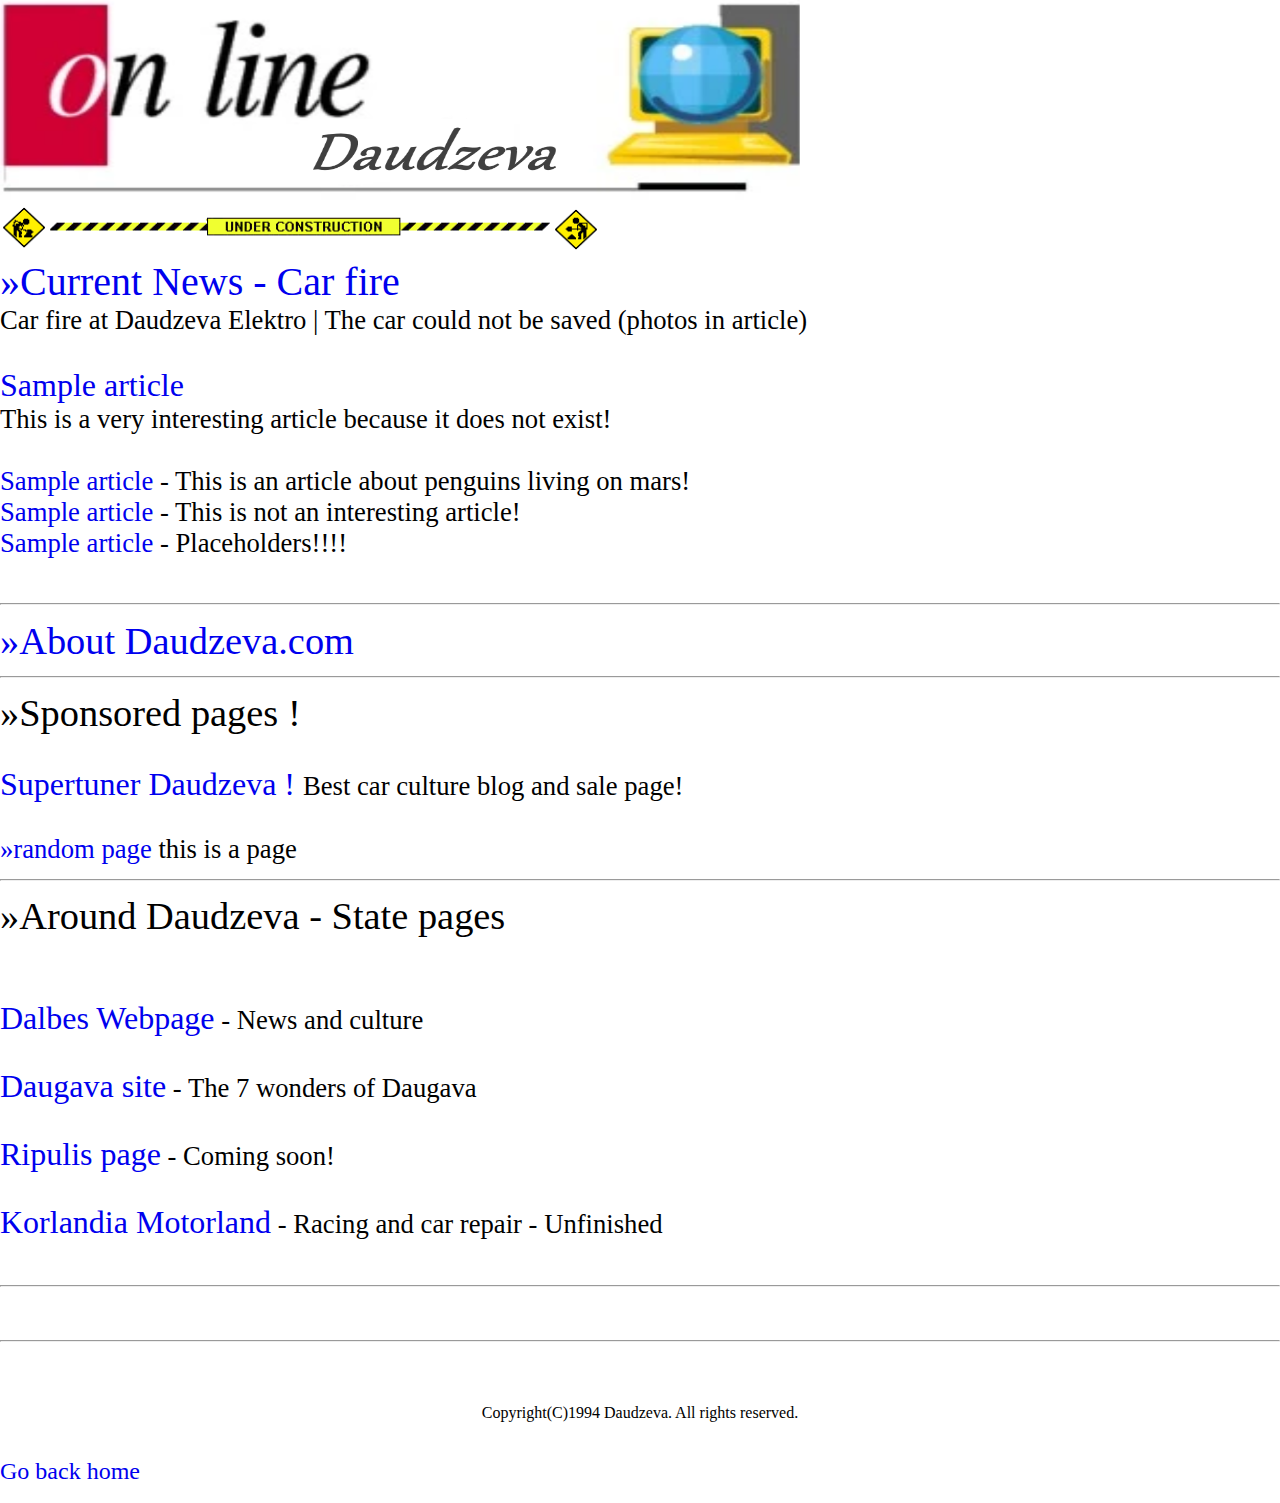
<file: index.html>
<!DOCTYPE html>
<html lang="en">

<head>
    <meta charset="UTF-8">
    <meta http-equiv="X-UA-Compatible" content="IE=edge">
    <meta name="viewport" content="width=device-width, initial-scale=1.0">
    <link href="style.css" rel="stylesheet" type="text/css" />
    <title>Welcome to Daudzeva.com</title>
</head>

<body>
 <img src="mainlogo.png" alt="logo" width="800" height="200">
<br/>
<img src="construc.gif" alt="logo" width="600" height="50"> <br/>
<span>
<a style="text-decoration:none" href="daudzevanewsfire.html">»Current News - Car fire</a> <br/> 
</span>
<hypers>
Car fire at Daudzeva Elektro | The car could not be saved (photos in article)<br/>
<br/>
<big><a style="text-decoration:none" href="Newsarticles.html">Sample article </a></big><br/>
<a> This is a very interesting article because it does not exist!</a><br/><br/>
<a style="text-decoration:none" href="Newsarticles.html">Sample article </a>
<a> - This is an article about penguins living on mars! <br/>
<a style="text-decoration:none" href="Newsarticles.html">Sample article </a>
<a> - This is not an interesting article! <br/>
<a style="text-decoration:none" href="Newsarticles.html">Sample article </a>
<a> - Placeholders!!!! <br/><br/>

<hr>



<big><big><a style="text-decoration:none" href="Newsarticles.html">»About Daudzeva.com </a></big></big>
<br/>

<hr>
<big><big>»Sponsored pages !</big></big> <br/><br/>
<big><a style="text-decoration:none" href="supatuna.html">Supertuner Daudzeva ! </a></big>
<a> Best car culture blog and sale page! </a> <br/><br/>
<a style="text-decoration:none" href="random.html">»random page </a>
<a> this is a page </a> <br/>
<hr>
<big><big>»Around Daudzeva - State pages</big></big> <br/><br/>
<br/>
<big><a style="text-decoration:none" href="dalbes.html">Dalbes Webpage</a></big>
<a> - News and culture </a> <br/><br/>
<big><a style="text-decoration:none" href="daugavasite.html">Daugava site</a></big>
<a> - The 7 wonders of Daugava </a> <br/><br/>
<big><a style="text-decoration:none" href="idfk.html">Ripulis page</a></big>
<a> - Coming soon! </a> <br/><br/>
<big><a style="text-decoration:none" href="idfk.html">Korlandia Motorland</a></big>
<a> - Racing and car repair - Unfinished</a> <br/><br/>

<hr>

</hypers> 

<br/>

<hr>
<br/>

<br/>

<br/>
<center> Copyright(C)1994 Daudzeva. All rights reserved.</center>
<br/><br/>
<hypers2>
<a style="text-decoration:none" href="index page.html">Go back home</a> <br/>
</hypers2>
<br/>

</body>
</file>
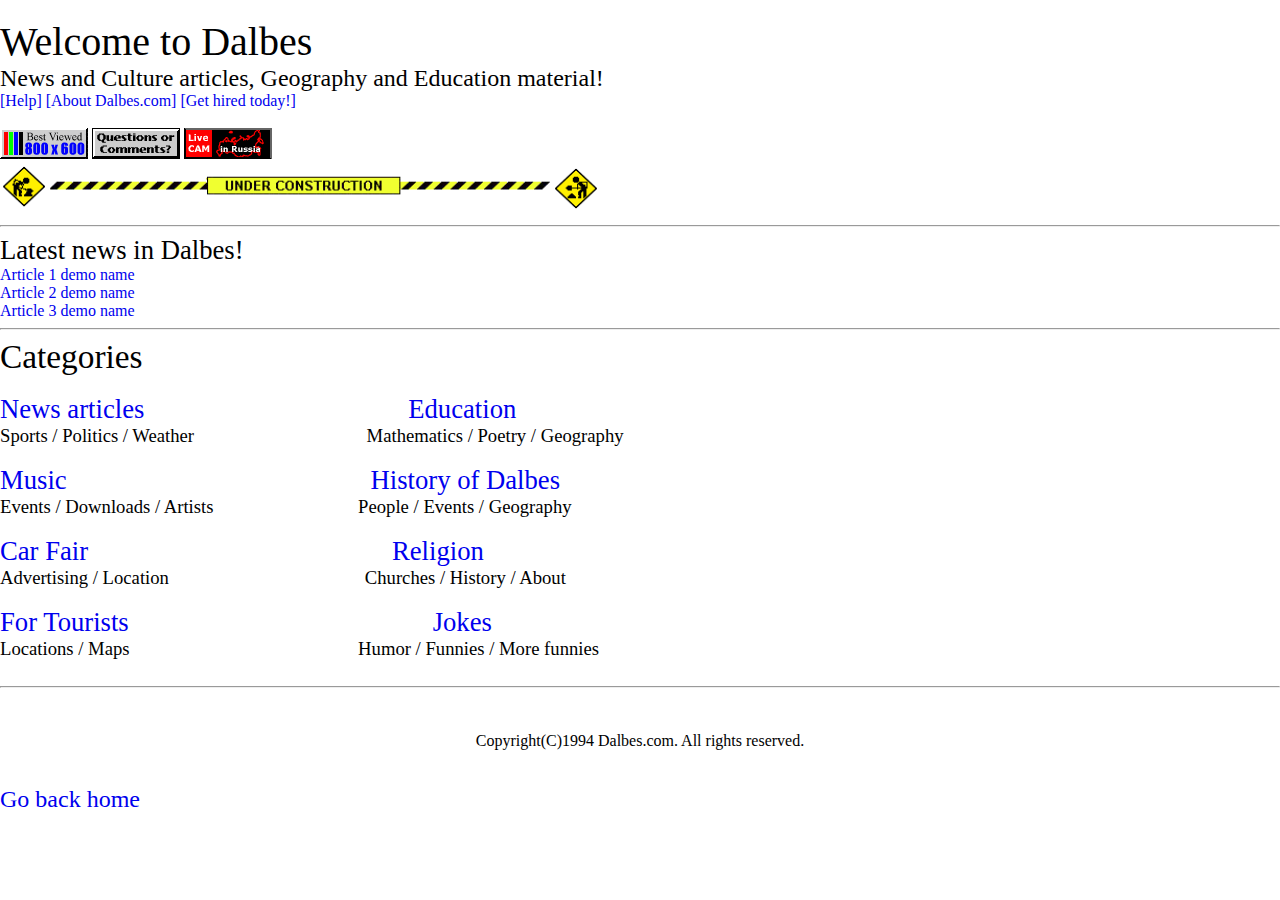
<file: dalbes.html>
<!DOCTYPE html>
<html lang="en">

<head>
    <meta charset="UTF-8">
    <meta http-equiv="X-UA-Compatible" content="IE=edge">
    <meta name="viewport" content="width=device-width, initial-scale=1.0">
    <link href="style.css" rel="stylesheet" type="text/css" />
    <title>Welcome to Dalbes City Website !</title>
</head>


  <br/>
<span>Welcome to Dalbes </span><br/>
<hypers2>News and Culture articles, Geography and Education material!</hypers2> <br/>
<a style="text-decoration:none" href="Newsarticles.html">[Help]</a>
<a style="text-decoration:none" href="Newsarticles.html">[About Dalbes.com]</a>
<a style="text-decoration:none" href="Newsarticles.html">[Get hired today!]</a> <br/> <br/>
<img src="800x600.gif" alt="res" width="88" height="31">

<img src="email-icon.gif" alt="email" width="88" height="31">
<img src="livecam.gif" alt="russia" width="88" height="31"> <br/>

<img src="construc.gif" alt="logo" width="600" height="50"> <br/>
<hr>

<hypers>Latest news in Dalbes!</hypers><br/>
<a style="text-decoration:none" href="Newsarticles.html">Article 1 demo name</a> <br/>
<a style="text-decoration:none" href="Newsarticles.html">Article 2 demo name</a> <br/>
<a style="text-decoration:none" href="Newsarticles.html">Article 3 demo name</a> <br/>
<hr>

<bigtext2>Categories</bigtext2><br/>
<br/>
<hypers><a style="text-decoration:none" href="Newsarticles.html">News articles</a>&nbsp;&nbsp;&nbsp;&nbsp;&nbsp;&nbsp;&nbsp;&nbsp;&nbsp;&nbsp;&nbsp;&nbsp;&nbsp;&nbsp;&nbsp;&nbsp;&nbsp;&nbsp;&nbsp;&nbsp;&nbsp;&nbsp;&nbsp;&nbsp;&nbsp;&nbsp;&nbsp;&nbsp;&nbsp;&nbsp;&nbsp;&nbsp;&nbsp;&nbsp;&nbsp;&nbsp;&nbsp;&nbsp;&nbsp;</hypers>
<hypers><a style="text-decoration:none" href="Newsarticles.html">     Education</a></hypers><br/>
<smol>Sports / Politics / Weather
&nbsp;&nbsp;&nbsp;&nbsp;&nbsp;&nbsp;&nbsp;&nbsp;&nbsp;&nbsp;&nbsp;&nbsp;&nbsp;&nbsp;&nbsp;&nbsp;&nbsp;&nbsp;&nbsp;&nbsp;&nbsp;&nbsp;&nbsp;&nbsp;&nbsp;&nbsp;&nbsp;&nbsp;&nbsp;&nbsp;&nbsp;&nbsp;&nbsp;&nbsp;&nbsp;
Mathematics / Poetry / Geography
</smol>
<br/>
<br/>
<hypers><a style="text-decoration:none" href="Newsarticles.html">Music</a>

&nbsp;&nbsp;&nbsp;&nbsp;&nbsp;&nbsp;&nbsp;&nbsp;&nbsp;&nbsp;&nbsp;&nbsp;&nbsp;&nbsp;&nbsp;&nbsp;&nbsp;&nbsp;&nbsp;&nbsp;&nbsp;&nbsp;&nbsp;&nbsp;&nbsp;&nbsp;&nbsp;&nbsp;&nbsp;&nbsp;&nbsp;&nbsp;&nbsp;&nbsp;&nbsp;&nbsp;&nbsp;&nbsp;&nbsp;&nbsp;&nbsp;&nbsp;&nbsp;&nbsp;</hypers>

<hypers><a style="text-decoration:none" href="Newsarticles.html">     History of Dalbes</a></hypers><br/>
<smol>Events / Downloads / Artists
&nbsp;&nbsp;&nbsp;&nbsp;&nbsp;&nbsp;&nbsp;&nbsp;&nbsp;&nbsp;&nbsp;&nbsp;&nbsp;&nbsp;&nbsp;&nbsp;&nbsp;&nbsp;&nbsp;&nbsp;&nbsp;&nbsp;&nbsp;&nbsp;&nbsp;&nbsp;&nbsp;&nbsp;&nbsp;
People / Events / Geography
</smol>

<br/>
<br/>
<hypers><a style="text-decoration:none" href="Newsarticles.html">Car Fair</a>

&nbsp;&nbsp;&nbsp;&nbsp;&nbsp;&nbsp;&nbsp;&nbsp;&nbsp;&nbsp;&nbsp;&nbsp;&nbsp;&nbsp;&nbsp;&nbsp;&nbsp;&nbsp;&nbsp;&nbsp;&nbsp;&nbsp;&nbsp;&nbsp;&nbsp;&nbsp;&nbsp;&nbsp;&nbsp;&nbsp;&nbsp;&nbsp;&nbsp;&nbsp;&nbsp;&nbsp;&nbsp;&nbsp;&nbsp;&nbsp;&nbsp;&nbsp;&nbsp;&nbsp;</hypers>

<hypers><a style="text-decoration:none" href="Newsarticles.html">     Religion</a></hypers><br/>
<smol>Advertising / Location
&nbsp;&nbsp;&nbsp;&nbsp;&nbsp;&nbsp;&nbsp;&nbsp;&nbsp;&nbsp;&nbsp;&nbsp;&nbsp;&nbsp;&nbsp;&nbsp;&nbsp;&nbsp;&nbsp;&nbsp;&nbsp;&nbsp;&nbsp;&nbsp;&nbsp;&nbsp;&nbsp;&nbsp;&nbsp;&nbsp;&nbsp;&nbsp;&nbsp;&nbsp;&nbsp;&nbsp;&nbsp;&nbsp;&nbsp;&nbsp;
Churches / History / About
</smol>

<br/>
<br/>
<hypers><a style="text-decoration:none" href="Newsarticles.html">For Tourists</a>

&nbsp;&nbsp;&nbsp;&nbsp;&nbsp;&nbsp;&nbsp;&nbsp;&nbsp;&nbsp;&nbsp;&nbsp;&nbsp;&nbsp;&nbsp;&nbsp;&nbsp;&nbsp;&nbsp;&nbsp;&nbsp;&nbsp;&nbsp;&nbsp;&nbsp;&nbsp;&nbsp;&nbsp;&nbsp;&nbsp;&nbsp;&nbsp;&nbsp;&nbsp;&nbsp;&nbsp;&nbsp;&nbsp;&nbsp;&nbsp;&nbsp;&nbsp;&nbsp;&nbsp;</hypers>

<hypers><a style="text-decoration:none" href="Newsarticles.html">     Jokes</a></hypers><br/>
<smol>Locations / Maps
&nbsp;&nbsp;&nbsp;&nbsp;&nbsp;&nbsp;&nbsp;&nbsp;&nbsp;&nbsp;&nbsp;&nbsp;&nbsp;&nbsp;&nbsp;&nbsp;&nbsp;&nbsp;&nbsp;&nbsp;&nbsp;&nbsp;&nbsp;&nbsp;&nbsp;&nbsp;&nbsp;&nbsp;&nbsp;&nbsp;&nbsp;&nbsp;&nbsp;&nbsp;&nbsp;&nbsp;&nbsp;&nbsp;&nbsp;&nbsp;&nbsp;&nbsp;&nbsp;&nbsp;&nbsp;&nbsp;&nbsp;
Humor / Funnies / More funnies
</smol>
<br/><br/>
<hr>
<br/><br/>
<center> Copyright(C)1994 Dalbes.com. All rights reserved.</center>
<br/><br/>

<hypers2>
<a style="text-decoration:none" href="index.html">Go back home</a> <br/>
</hypers2>
<br/>
</file>
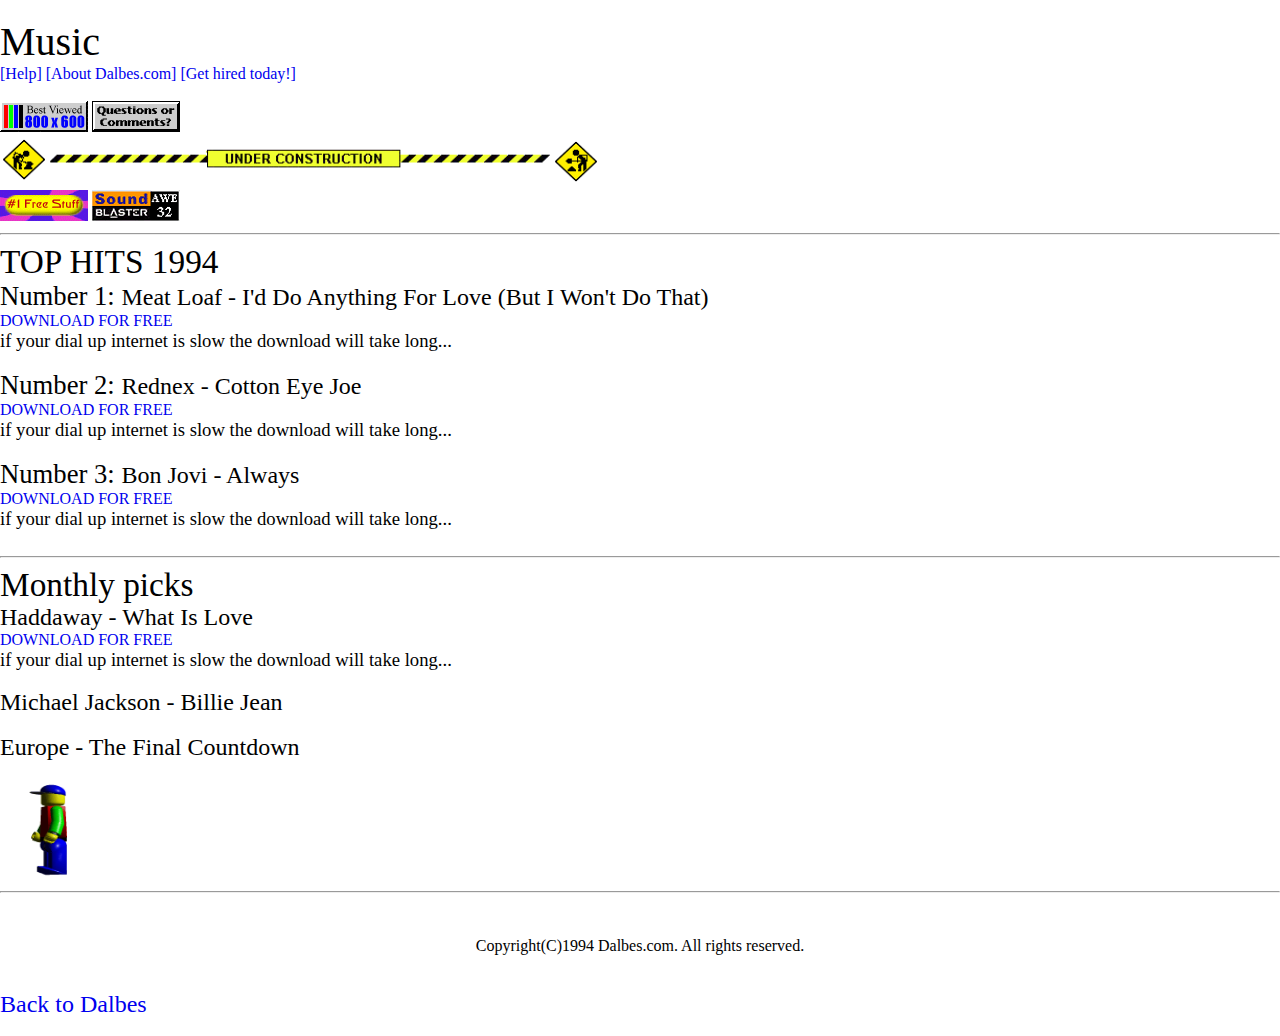
<file: dalbesmusic.html>
<!DOCTYPE html>
<html lang="en">

<head>
    <meta charset="UTF-8">
    <meta http-equiv="X-UA-Compatible" content="IE=edge">
    <meta name="viewport" content="width=device-width, initial-scale=1.0">
    <link href="style.css" rel="stylesheet" type="text/css" />
    <title>Welcome to Dalbes City Website !</title>
</head>


  <br/>
<span>Music </span><br/>

<a style="text-decoration:none" href="Newsarticles.html">[Help]</a>
<a style="text-decoration:none" href="Newsarticles.html">[About Dalbes.com]</a>
<a style="text-decoration:none" href="Newsarticles.html">[Get hired today!]</a> <br/> <br/>
<img src="800x600.gif" alt="res" width="88" height="31">

<img src="email-icon.gif" alt="email" width="88" height="31"> <br/>


<img src="construc.gif" alt="logo" width="600" height="50"> <br/>
<img src="clip8.gif" alt="russia" width="88" height="31">
<img src="sdblast.gif" alt="russia" width="88" height="31"> <br/>
<hr>
<bigtext2>TOP HITS 1994</bigtext2> <br/>

<hypers>Number 1: </hypers> <hypers2>Meat Loaf - I'd Do Anything For Love (But I Won't Do That)</hypers2> <br/>
<a style="text-decoration:none" href="https://archive.org/details/Meat_Loaf_Id_Do_Anything_For_Love_But_I_Wont_Do_That">DOWNLOAD FOR FREE</a> <br/>
<smol>if your dial up internet is slow the download will take long...</smol><br/><br/>

<hypers>Number 2: </hypers> <hypers2>Rednex - Cotton Eye Joe</hypers2> <br/>
<a style="text-decoration:none" href="https://archive.org/details/CottonEyeJoe">DOWNLOAD FOR FREE</a> <br/>
<smol>if your dial up internet is slow the download will take long...</smol><br/><br/>

<hypers>Number 3: </hypers> <hypers2>Bon Jovi - Always</hypers2> <br/>
<a style="text-decoration:none" href="https://archive.org/details/Bon_Jovi_Always_1994">DOWNLOAD FOR FREE</a> <br/>
<smol>if your dial up internet is slow the download will take long...</smol><br/><br/>
<hr>

<bigtext2>Monthly picks</bigtext2> <br/>
<hypers2>Haddaway - What Is Love</hypers2> <br/>
<a style="text-decoration:none" href="https://archive.org/details/HadaCyga">DOWNLOAD FOR FREE</a> <br/>
<smol>if your dial up internet is slow the download will take long...</smol><br/><br/>
<hypers2>Michael Jackson - Billie Jean</hypers2> <br/><br/>
<hypers2>Europe - The Final Countdown</hypers2> <br/><br/>
<img src="legodude.gif" alt="russia" width="100" height="100"> <br/>
<hr>
<br/><br/>
<center> Copyright(C)1994 Dalbes.com. All rights reserved.</center>
<br/><br/>

<hypers2>
<a style="text-decoration:none" href="dalbes.html">Back to Dalbes</a> <br/>
</hypers2>
<br/>
</file>
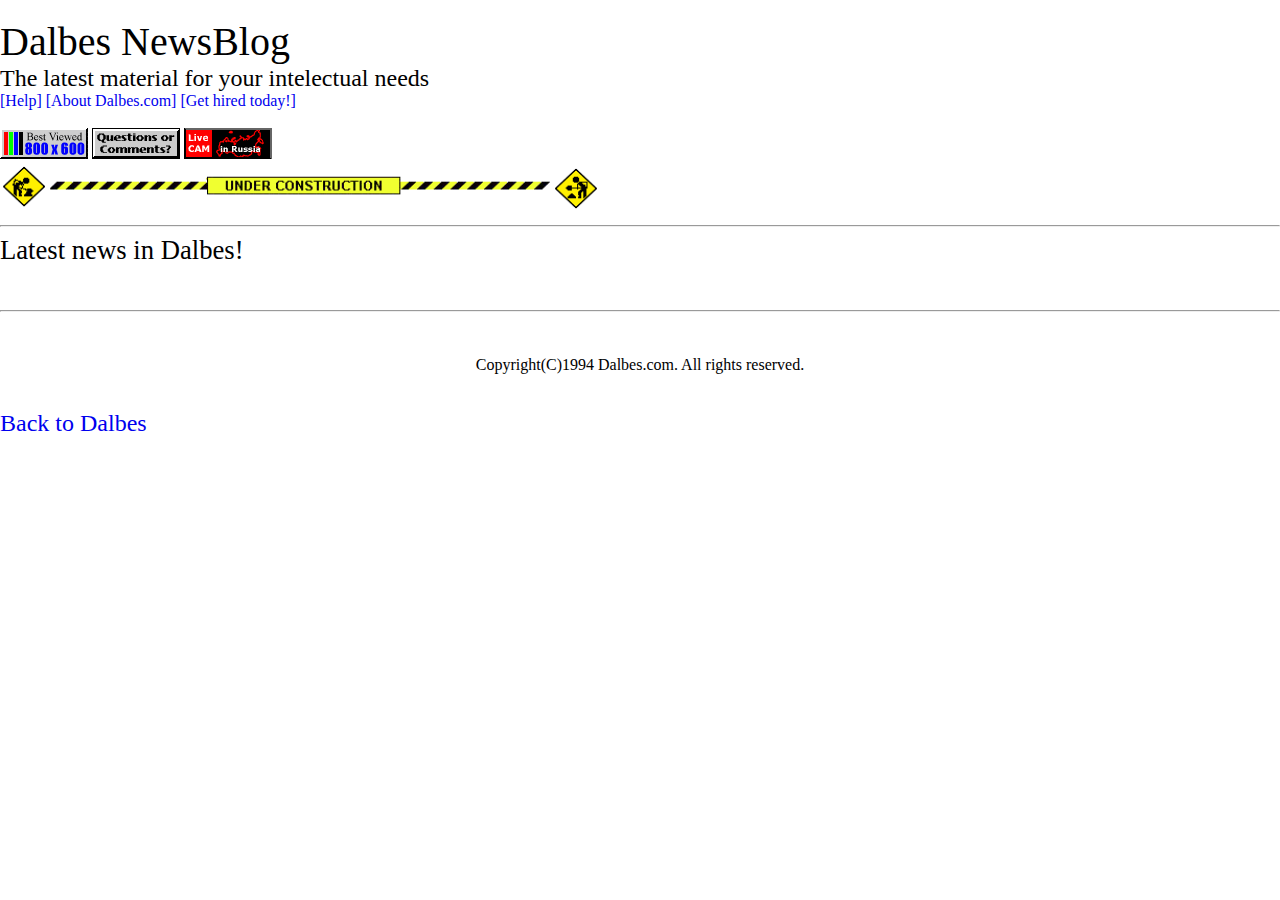
<file: dalbesnewsblog.html>
<!DOCTYPE html>
<html lang="en">

<head>
    <meta charset="UTF-8">
    <meta http-equiv="X-UA-Compatible" content="IE=edge">
    <meta name="viewport" content="width=device-width, initial-scale=1.0">
    <link href="style.css" rel="stylesheet" type="text/css" />
    <title>Dalbes newsblog !</title>
</head>


  <br/>
<span>Dalbes NewsBlog </span><br/>
<hypers2>The latest material for your intelectual needs</hypers2> <br/>
<a style="text-decoration:none" href="Newsarticles.html">[Help]</a>
<a style="text-decoration:none" href="Newsarticles.html">[About Dalbes.com]</a>
<a style="text-decoration:none" href="Newsarticles.html">[Get hired today!]</a> <br/> <br/>
<img src="800x600.gif" alt="res" width="88" height="31">

<img src="email-icon.gif" alt="email" width="88" height="31">
<img src="livecam.gif" alt="russia" width="88" height="31"> <br/>

<img src="construc.gif" alt="logo" width="600" height="50"> <br/>
<hr>

<hypers>Latest news in Dalbes!</hypers><br/>
<br/><br/>

<hr>
<br/><br/>
<center> Copyright(C)1994 Dalbes.com. All rights reserved.</center>
<br/><br/>

<hypers2>
<a style="text-decoration:none" href="dalbes.html">Back to Dalbes</a> <br/>
</hypers2>
<br/>
</file>
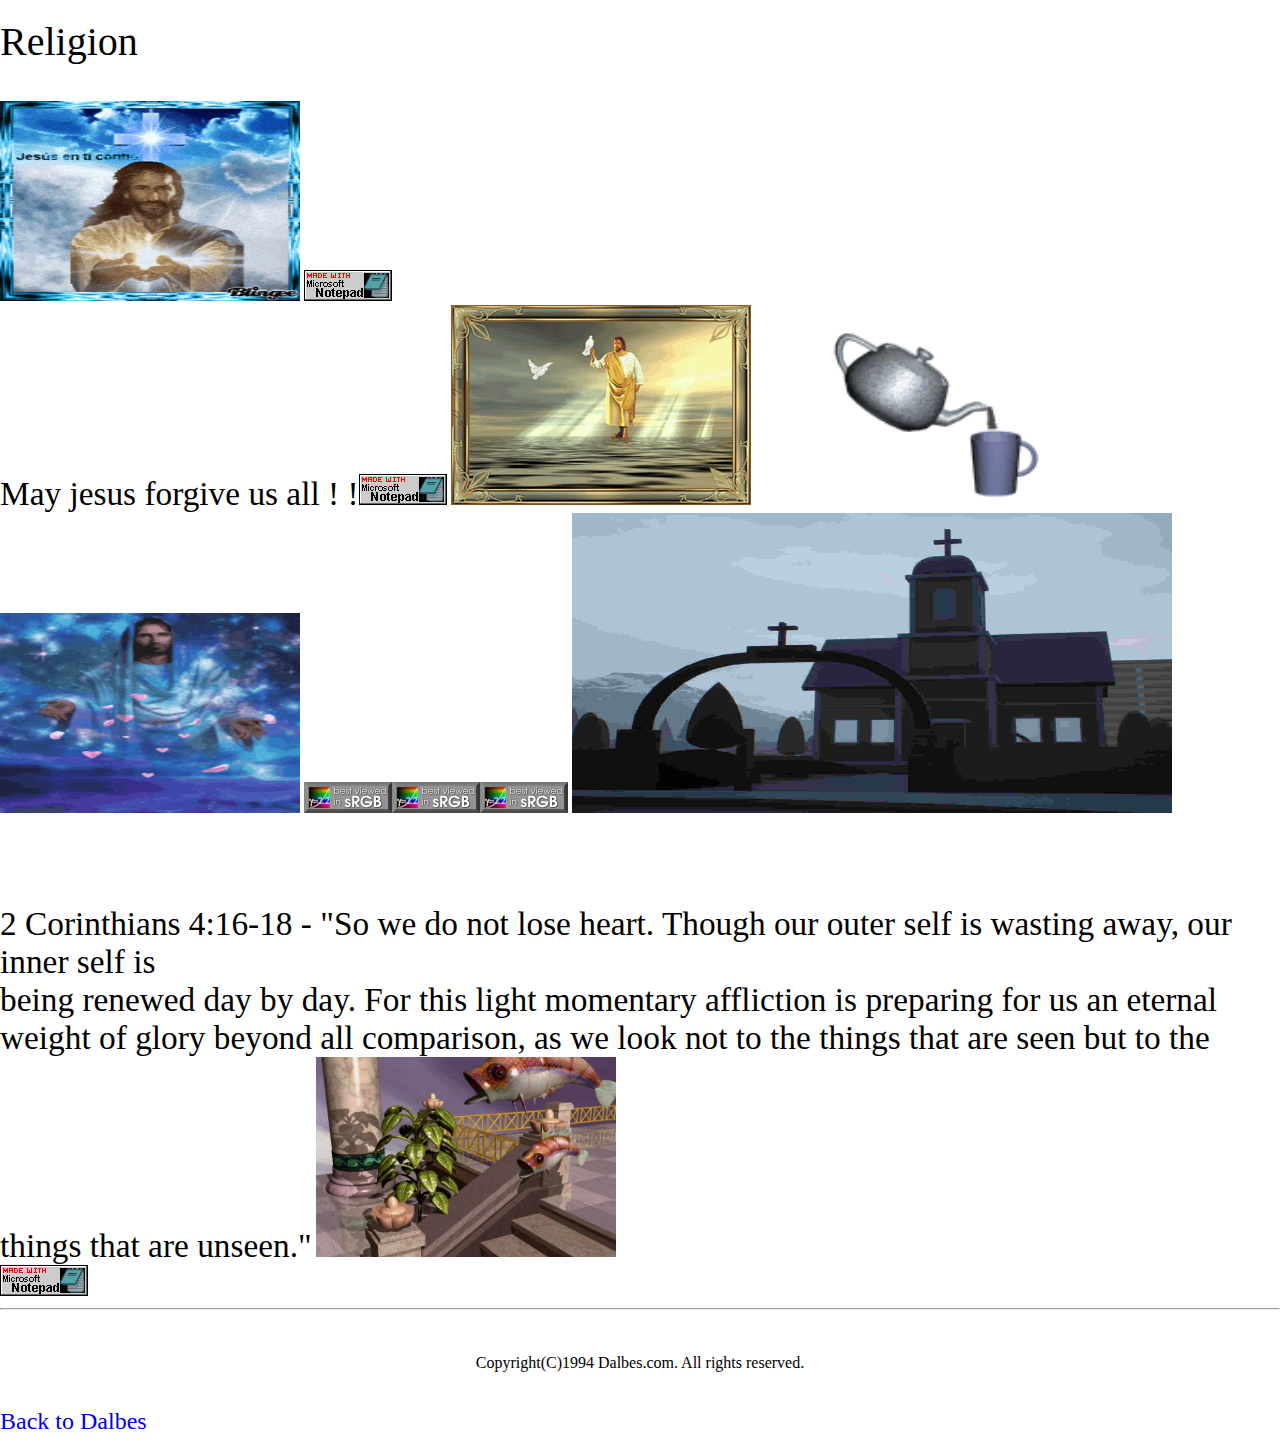
<file: dalbesreligion.html>
<!DOCTYPE html>
<html lang="en">

<head>
    <meta charset="UTF-8">
    <meta http-equiv="X-UA-Compatible" content="IE=edge">
    <meta name="viewport" content="width=device-width, initial-scale=1.0">
    <link href="style.css" rel="stylesheet" type="text/css" />
    <title>Welcome to Dalbes City Website !</title>
</head>


  <br/>
<span>Religion</span><br/><br/><br/>


<img src="jesus.gif" alt="jesus" width="300" height="200"> <img src="notepad2.gif" alt="email" width="88" height="31"><br/>

<bigtext2>May jesus forgive us all ! !</bigtext2><img src="notepad2.gif" alt="email" width="88" height="31">
<img src="jesu.gif" alt="jesu" width="300" height="200"> <img src="teatime.gif" alt="jesu" width="300" height="200"><br/>
<img src="jesus2.gif" alt="jesu" width="300" height="200"> 

<img src="srgb-now.png" alt="email" width="88" height="31"><img src="srgb-now.png" alt="email" width="88" height="31"><img src="srgb-now.png" alt="email" width="88" height="31">


<img src="do-quality.jpg" alt="jesu" width="600" height="300"> <br/>
<bigtext2><p style="font-size: 16px; color: white;">DAUDZEVA CHURCH LOOKS AMAZING ! ! ! ! ! </p></bigtext2> <br/>
<bigtext2>2 Corinthians 4:16-18 - "So we do not lose heart. Though our outer self is wasting away, our inner self is <br/>being renewed day by day. For this light momentary affliction is preparing for us an eternal weight of glory beyond all comparison, as we look not to the things that are seen but to the things that are unseen."</bigtext2>
<img src="fish.png" alt="jesu" width="300" height="200"> <br/><img src="notepad2.gif" alt="email" width="88" height="31">

<hr>
<br/><br/>
<center> Copyright(C)1994 Dalbes.com. All rights reserved.</center>
<br/><br/>

<hypers2>
<a style="text-decoration:none" href="dalbes.html">Back to Dalbes</a> <br/>
</hypers2>
<br/>
</file>
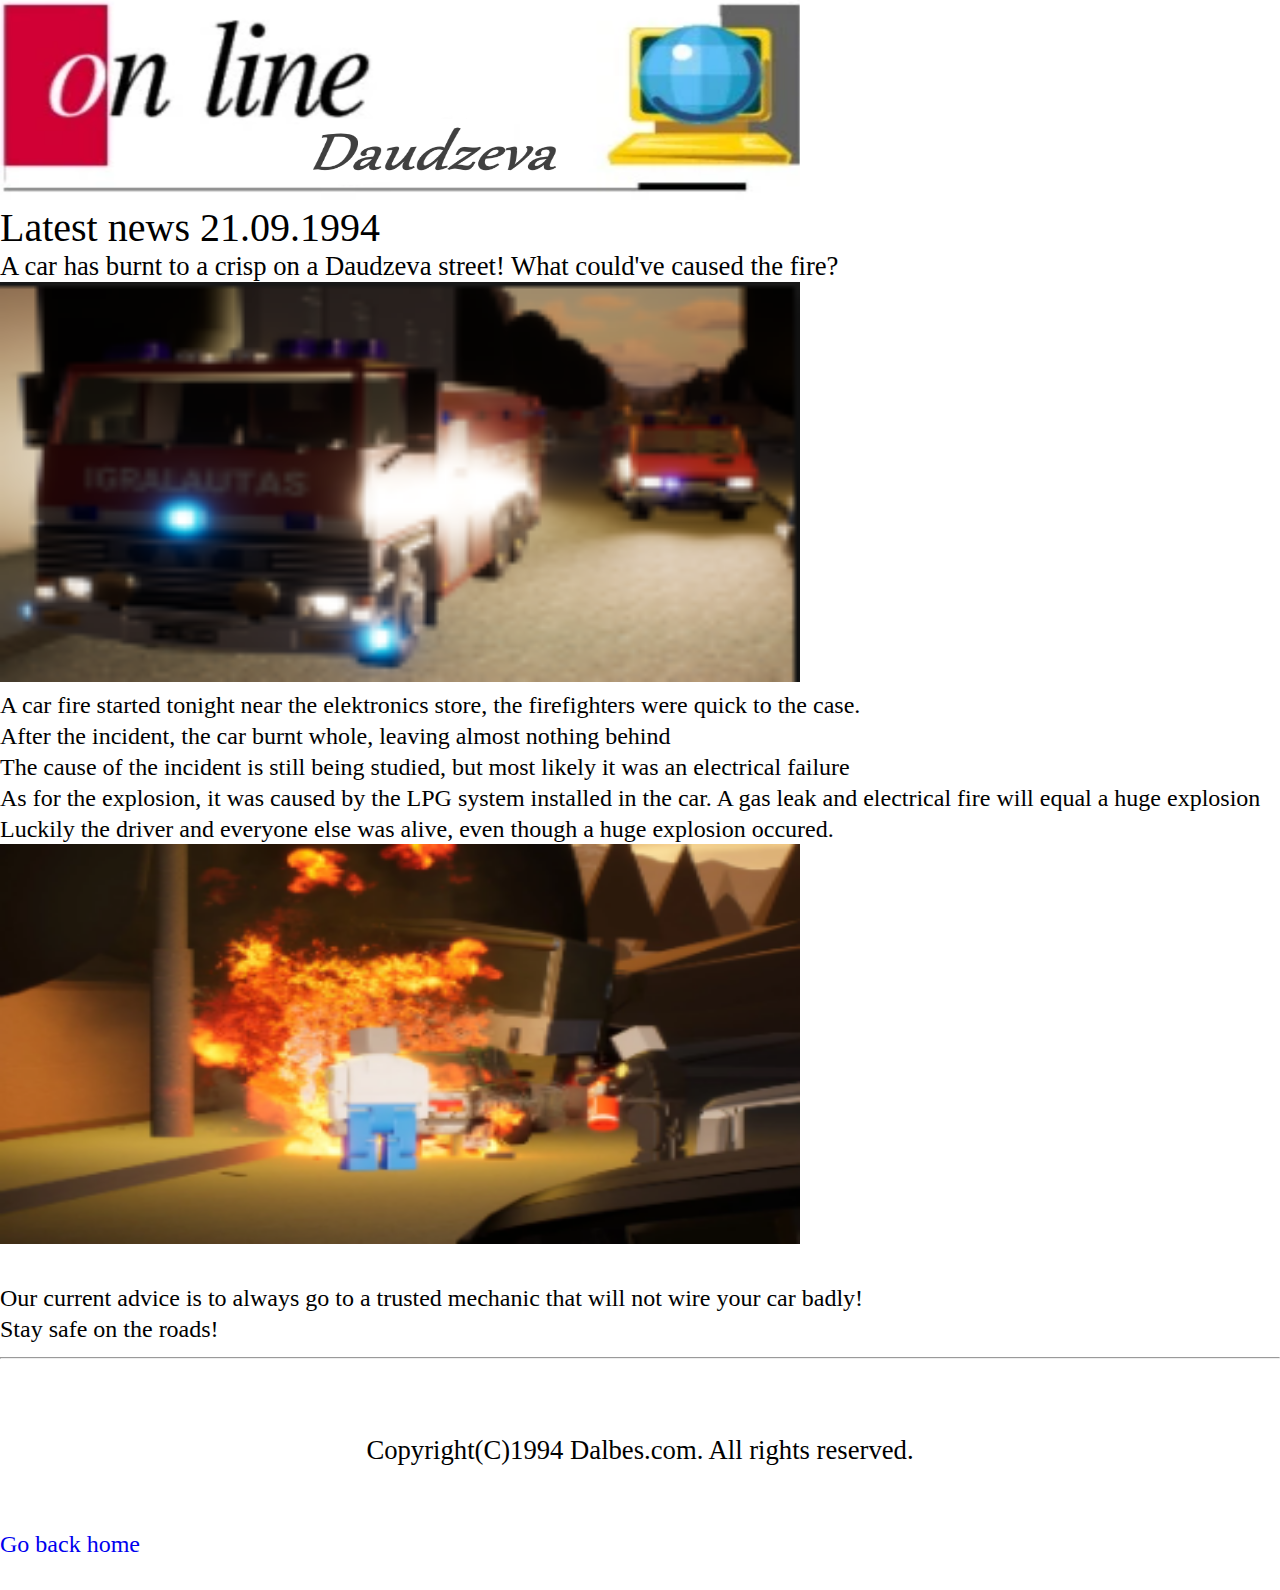
<file: daudzevanewsfire.html>
<!DOCTYPE html>
<html lang="en">

<head>
    <meta charset="UTF-8">
    <meta http-equiv="X-UA-Compatible" content="IE=edge">
    <meta name="viewport" content="width=device-width, initial-scale=1.0">
    <link href="style.css" rel="stylesheet" type="text/css" />
    <title>Welcome to Daudzeva.com</title>
</head>

<body>
 <img src="mainlogo.png" alt="logo" width="800" height="200">
<br/>
<bigtext>Latest news 21.09.1994</bigtext> <br/>

<hypers>A car has burnt to a crisp on a Daudzeva street! What could've caused the fire?<hypers><br/>
<img src="firefighter.png" alt="logo" width="800" height="400"><br/>
<hypers2>

A car fire started tonight near the elektronics store, the firefighters were quick to the case.<br/>
After the incident, the car burnt whole, leaving almost nothing behind<br/>
The cause of the incident is still being studied, but most likely it was an electrical failure<br/>
As for the explosion, it was caused by the LPG system installed in the car. A gas leak and electrical fire will equal a huge explosion <br/>
Luckily the driver and everyone else was alive, even though a huge explosion occured.<br/>
 <img src="fire2.png" alt="logo" width="800" height="400"> <br/>
<br/> Our current advice is to always go to a trusted mechanic that will not wire your car badly!<br/>
Stay safe on the roads!<br/>
</hypers2>

<hr>
<br/><br/>
<center> Copyright(C)1994 Dalbes.com. All rights reserved.</center>
<br/><br/>

<hypers2>
<a style="text-decoration:none" href="index.html">Go back home</a> <br/>
</hypers2>
<br/>
</file>
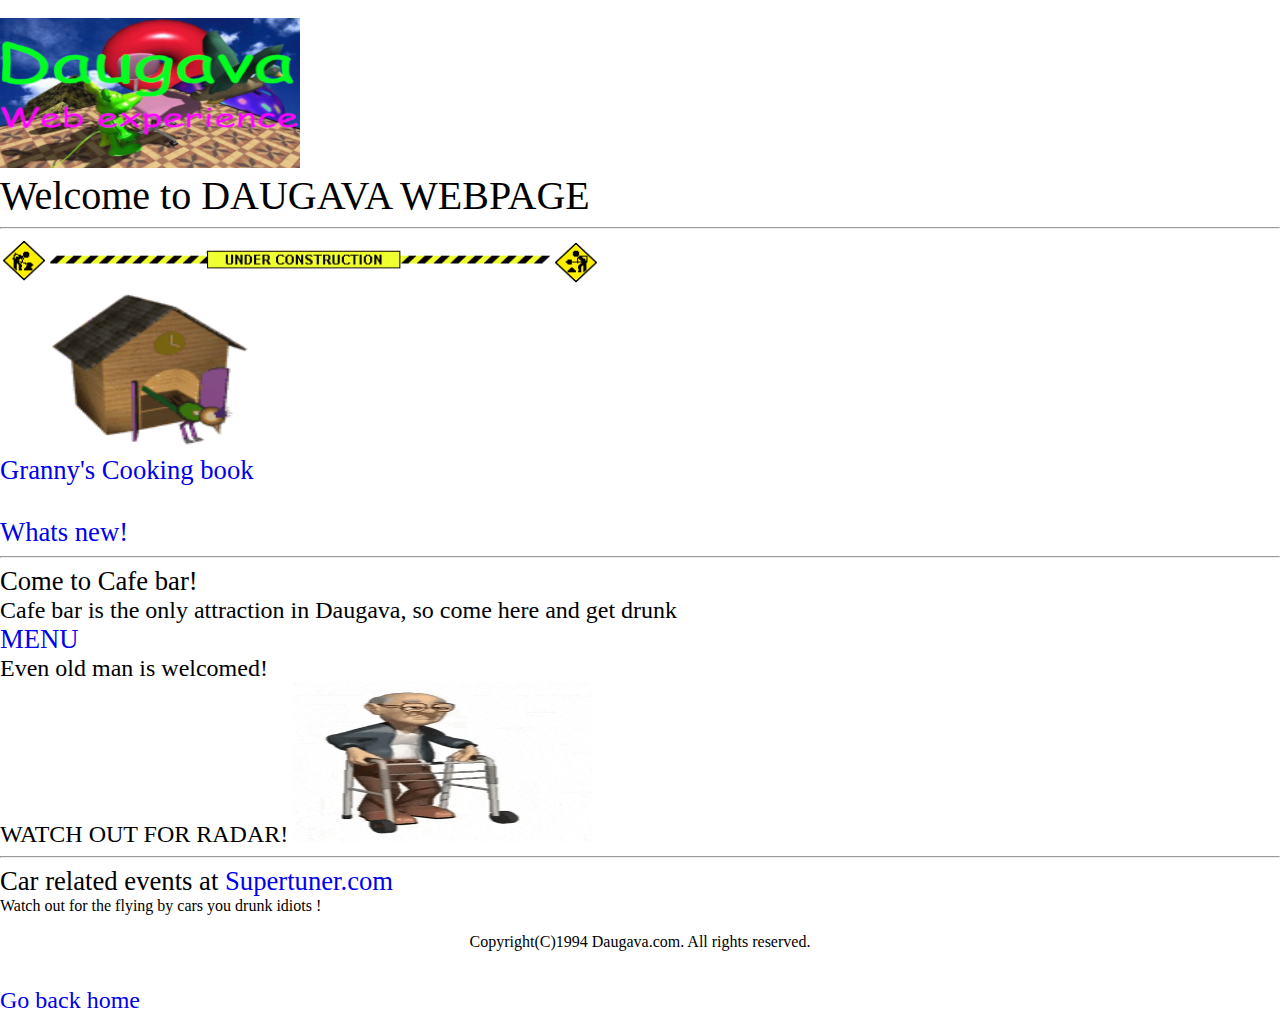
<file: daugavasite.html>
<!DOCTYPE html>
<html lang="en">

<head>
    <meta charset="UTF-8">
    <meta http-equiv="X-UA-Compatible" content="IE=edge">
    <meta name="viewport" content="width=device-width, initial-scale=1.0">
    <link href="style.css" rel="stylesheet" type="text/css" />
    <title>daugava</title>
</head>
<br/>
<img src="daugavalogo.png" alt="logo" width="300" height="150"><br/>
<span>Welcome to DAUGAVA WEBPAGE</span> <br/>
<hr>
<img src="construc.gif" alt="logo" width="600" height="50"> <br/>
<img src="gif.gif" alt="email" width="300" height="160"><br/>

<hypers><a style="text-decoration:none" href="Newsarticles.html">Granny's Cooking book</a> <br/><br/>

<a style="text-decoration:none" href="Newsarticles.html">Whats new!</a>

</hypers>
<hr>
<hypers>Come to Cafe bar!</hypers><br/>
<hypers2>Cafe bar is the only attraction in Daugava, so come here and get drunk</hypers2> <br/>
<hypers><a style="text-decoration:none" href="Newsarticles.html">MENU</a><br/></hypers>
<hypers2>Even old man is welcomed!</hypers2><br/>
<hypers2>WATCH OUT FOR RADAR!</hypers2>
<img src="old-man-grandpa.gif" alt="email" width="300" height="160">
<hr>
<hypers>Car related events at <a style="text-decoration:none" href="supatuna.html">Supertuner.com</a></hypers><br/>
<a>Watch out for the flying by cars you drunk idiots !</a>

<br/><br/>
<center> Copyright(C)1994 Daugava.com. All rights reserved.</center>
<br/><br/>

<hypers2>
<a style="text-decoration:none" href="index page.html">Go back home</a> <br/>
</hypers2>
<br/>
</file>
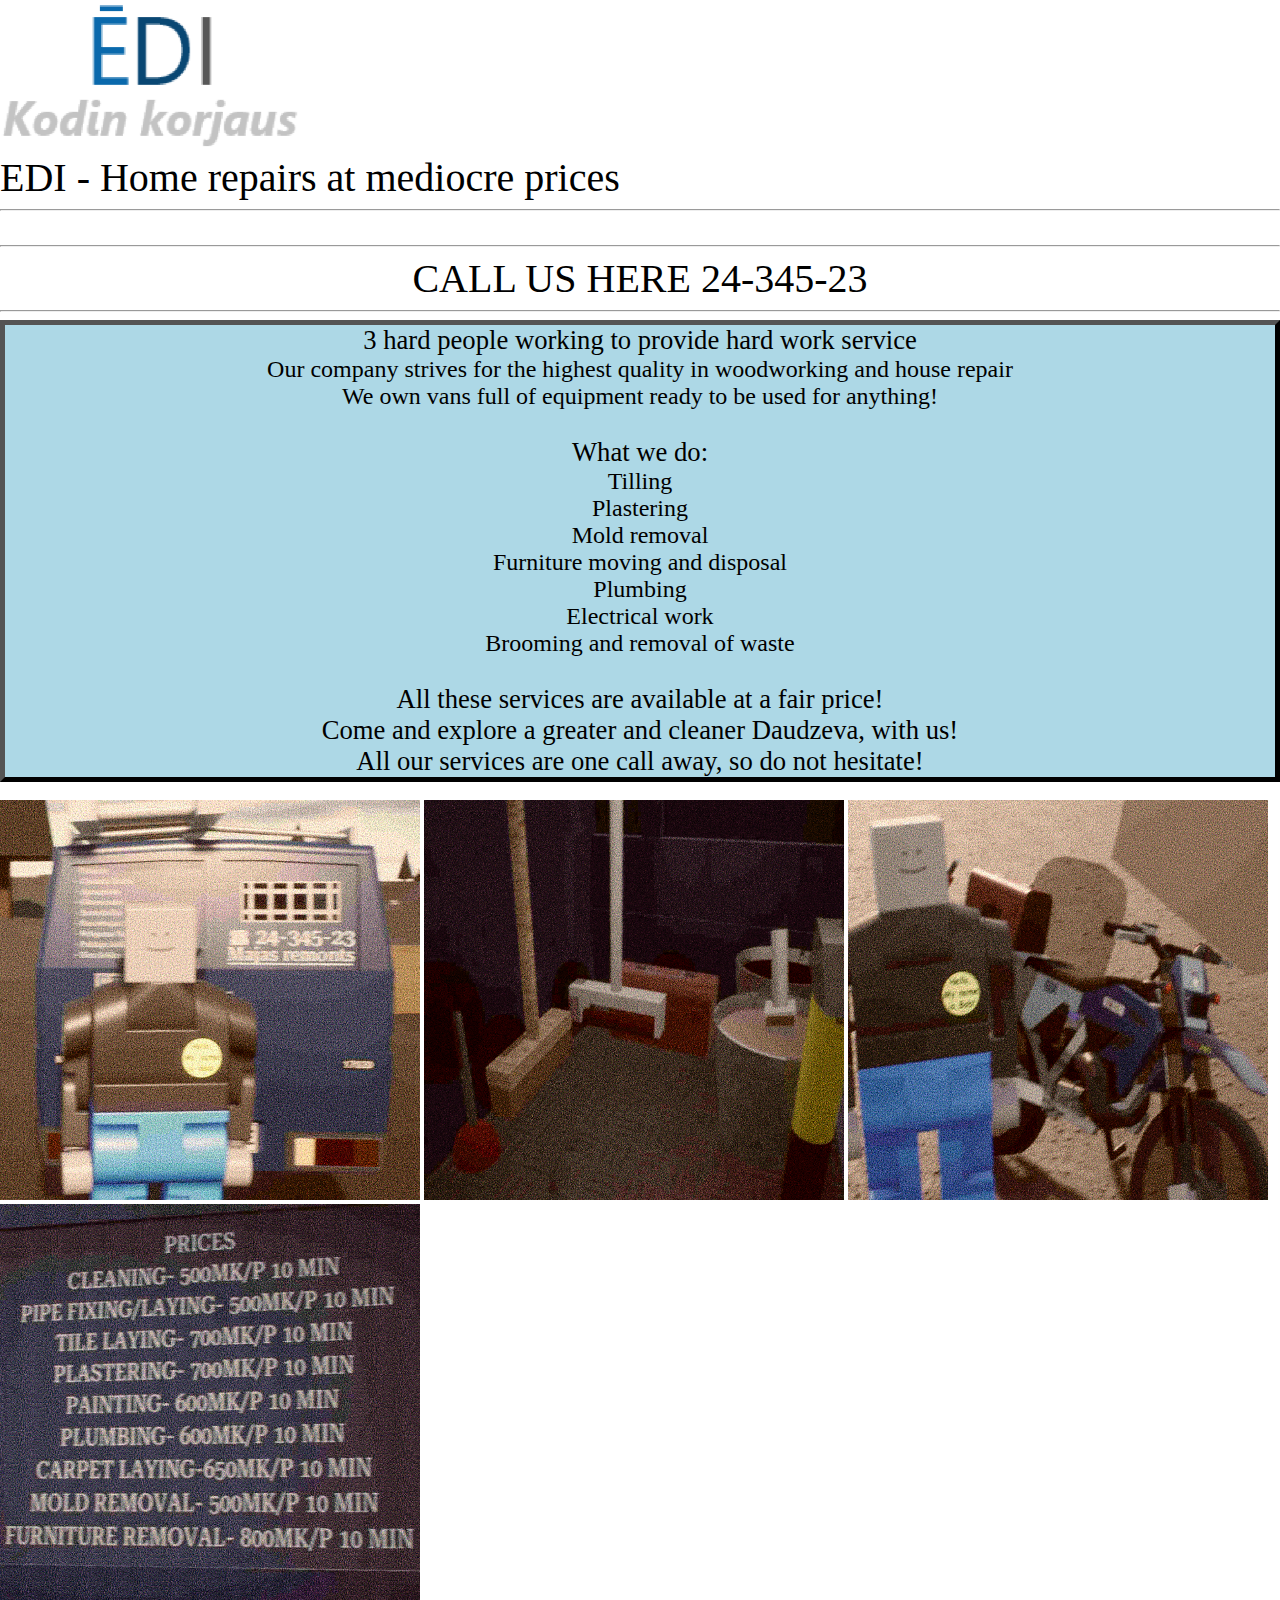
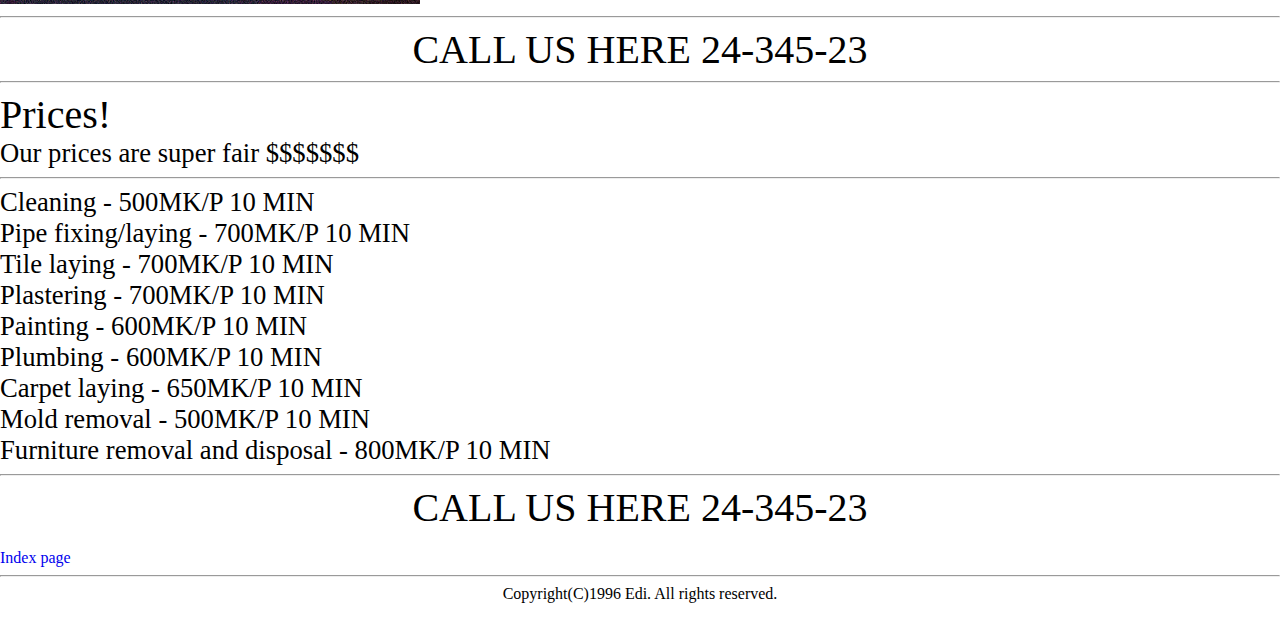
<file: edihomerepairs.html>
<!DOCTYPE html>
<html lang="en">

<head>
    <meta charset="UTF-8">
    <meta http-equiv="X-UA-Compatible" content="IE=edge">
    <meta name="viewport" content="width=device-width, initial-scale=1.0">
    <link href="style.css" rel="stylesheet" type="text/css" />
    <title>EDI - Kodin korjaus</title>
</head>


<img src="edilogo.png" alt="logo" width="300" height="150"><br>

<bigtext>EDI - Home repairs at mediocre prices</bigtext>
<hr><br>

<hr>
<center> <bigtext>CALL US HERE 24-345-23</bigtext></center>
<hr>
<div class="myDiv">
  <hypers>3 hard people working to provide hard work service</hypers><br>

  <hypers2>Our company strives for the highest quality in woodworking and house repair<br>
We own vans full of equipment ready to be used for anything!<br>
<br>
</hypers2>
<hypers>What we do:</hypers><br>
<hypers2>Tilling<br>
Plastering<br>
Mold removal<br>
Furniture moving and disposal<br>
Plumbing<br>
Electrical work<br>
Brooming and removal of waste<br>
<br></hypers2><hypers>
All these services are available at a fair price!<br>
Come and explore a greater and cleaner Daudzeva, with us!<br>
All our services are one call away, so do not hesitate!
</hypers>
</div>
<br>
<img src="sga1.png" alt="logo" width="420" height="400" > </a>
<img src="sga2.png" alt="logo" width="420" height="400" > </a>
<img src="sga3.png" alt="logo" width="420" height="400" > </a>
<img src="sga4.png" alt="logo" width="420" height="400" > </a>
<hr>
<center> <bigtext>CALL US HERE 24-345-23</bigtext></center>
<hr>
<bigtext>Prices!</bigtext><br>
<hypers>Our prices are super fair $$$$$$$</hypers><br>
<hr>
<hypers>Cleaning - 500MK/P 10 MIN</hypers><br>
<hypers>Pipe fixing/laying - 700MK/P 10 MIN</hypers><br>
<hypers>Tile laying - 700MK/P 10 MIN</hypers><br>
<hypers>Plastering - 700MK/P 10 MIN</hypers><br>
<hypers>Painting - 600MK/P 10 MIN</hypers><br>
<hypers>Plumbing  - 600MK/P 10 MIN</hypers><br>
<hypers>Carpet laying  - 650MK/P 10 MIN</hypers><br>
<hypers>Mold removal - 500MK/P 10 MIN</hypers><br>
<hypers>Furniture removal and disposal - 800MK/P 10 MIN</hypers><br>

<hr>
<center> <bigtext>CALL US HERE 24-345-23</bigtext></center>
<br>
<a style="text-decoration:none" href="index page.html">Index page</a> <br/>
<hr>
<center> Copyright(C)1996 Edi. All rights reserved.</center>
<br/><br/>
</file>
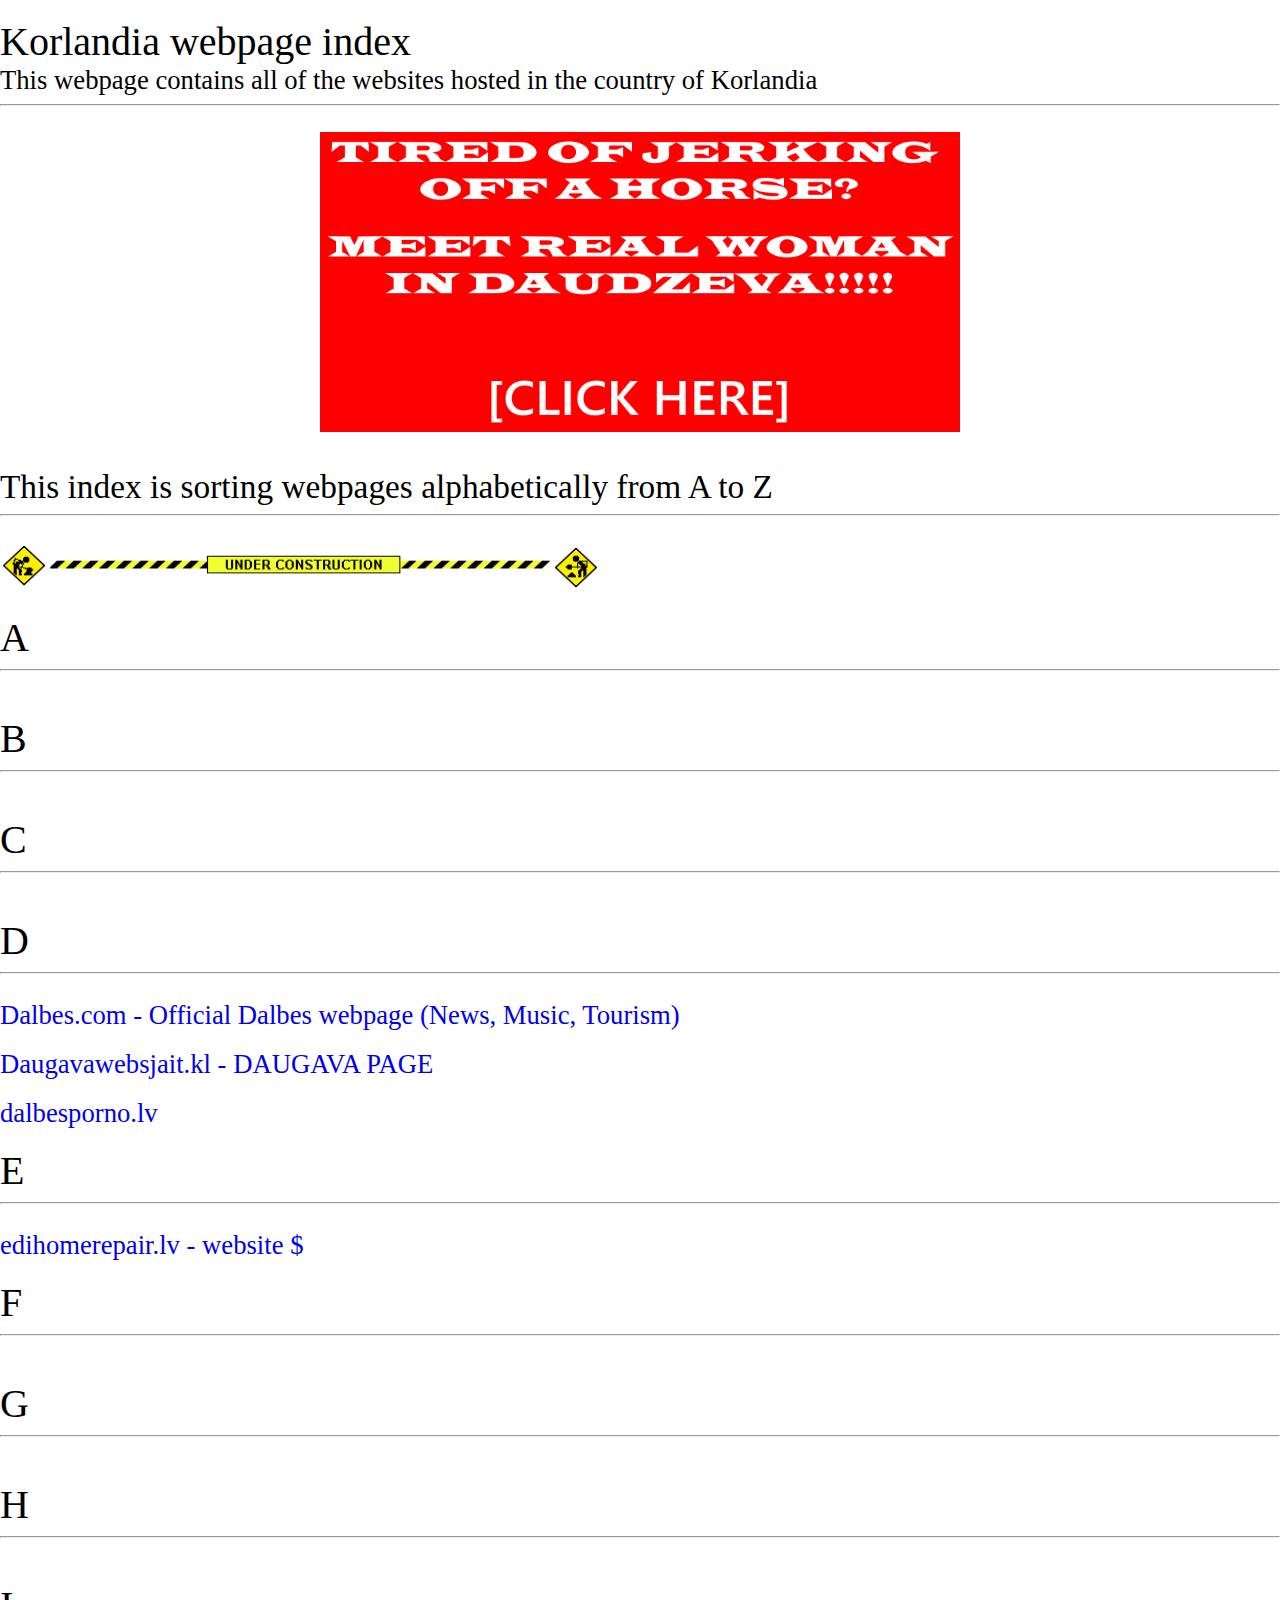
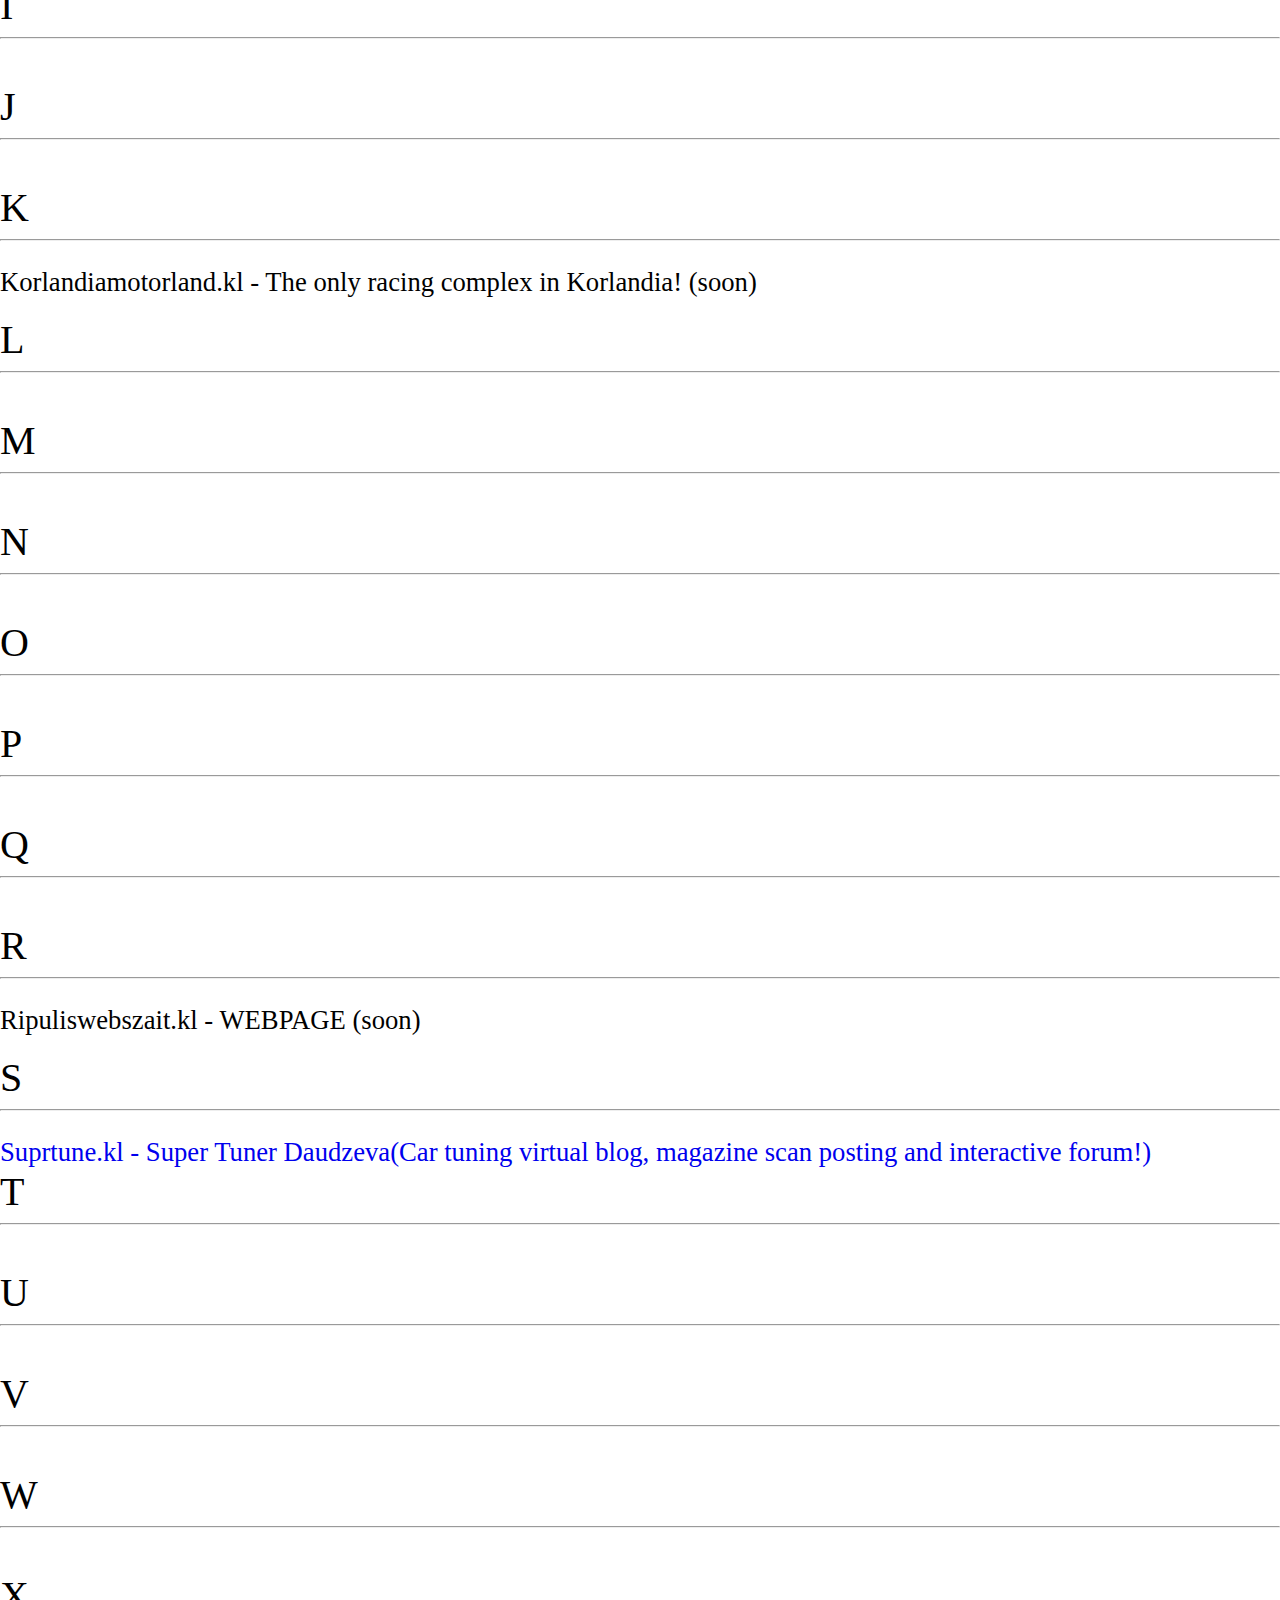
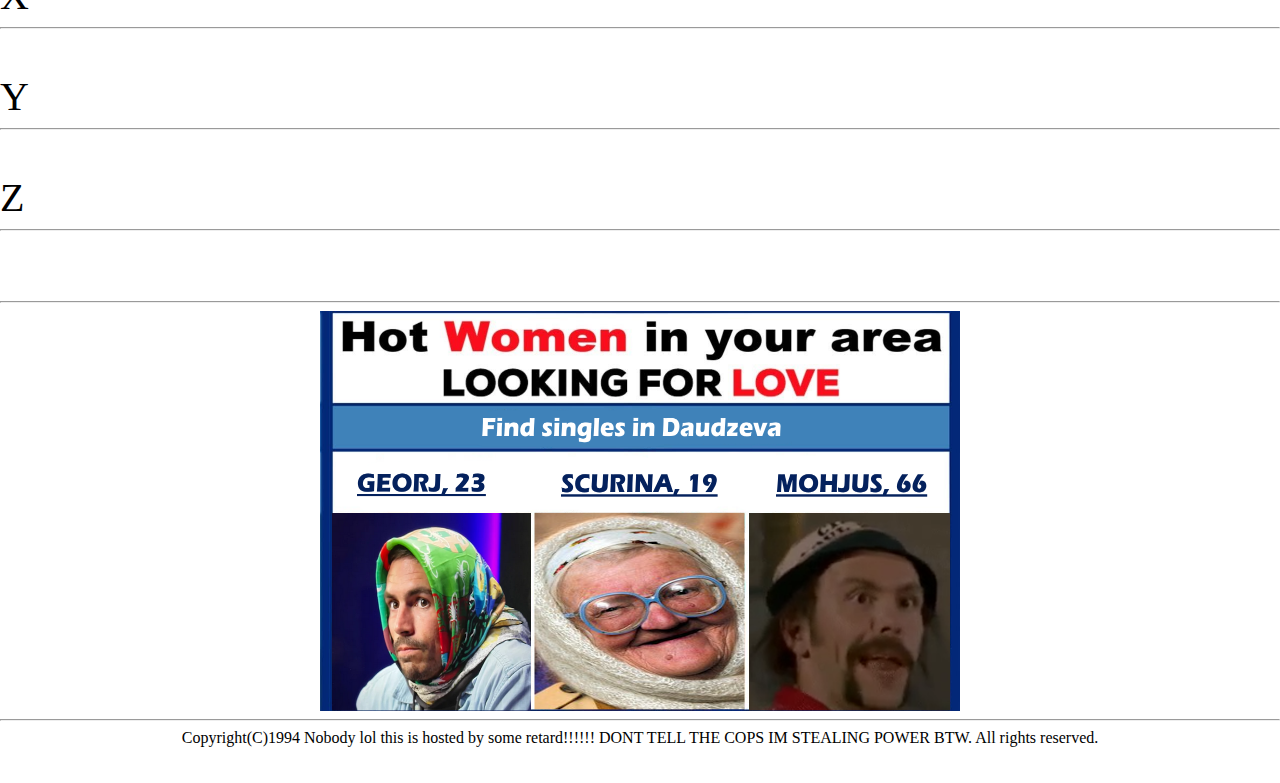
<file: index page.html>
<!DOCTYPE html>
<html lang="en">

<head>
    <meta charset="UTF-8">
    <meta http-equiv="X-UA-Compatible" content="IE=edge">
    <meta name="viewport" content="width=device-width, initial-scale=1.0">
    <link href="style.css" rel="stylesheet" type="text/css" />
    <title>KL WEBSITE INDEX</title>
</head>

<br>
<bigtext>Korlandia webpage index</bigtext><br>
<hypers>This webpage contains all of the websites hosted in the country of Korlandia</hypers>
<hr><br>

<a style="text-decoration:none" href="https://finnyfinn777.github.io/SCAM.html">


<img src="mystad2.png" alt="logo" width="300" height="300" class="center"> </a>





<br>
<br>

<bigtext2>This index is sorting webpages alphabetically from A to Z</bigtext2><hr><br>
<img src="construc.gif" alt="logo" width="600" height="50"> <br/>
<br>


<bigtext>A</bigtext>
<hr><br>

<br>

<bigtext>B</bigtext>
<hr><br>

<br>

<bigtext>C</bigtext>
<hr><br>

<br>

<bigtext>D</bigtext>
<hr><br>

<hypers><a style="text-decoration:none" href="https://finnyfinn777.github.io/dalbes.html">Dalbes.com - Official Dalbes webpage (News, Music, Tourism)</a></hypers>
<br><br>
<hypers><a style="text-decoration:none" href="https://finnyfinn777.github.io/dalbes.html">Daugavawebsjait.kl - DAUGAVA PAGE</a></hypers>
<br><br>
<hypers><a style="text-decoration:none" href="TEMPORARY.html">dalbesporno.lv</a></hypers>
<br>
<br>

<bigtext>E</bigtext>
<hr><br>
<hypers><a style="text-decoration:none" href="https://finnyfinn777.github.io/edihomerepairs.html">edihomerepair.lv - website $</a></hypers><br>
<br>

<bigtext>F</bigtext>
<hr><br>

<br>

<bigtext>G</bigtext>
<hr><br>

<br>
<bigtext>H</bigtext>
<hr><br>

<br>

<bigtext>I</bigtext>
<hr><br>

<br>

<bigtext>J</bigtext>
<hr><br>

<br>

<bigtext>K</bigtext>
<hr><br>
<hypers>Korlandiamotorland.kl - The only racing complex in Korlandia! (soon)</hypers><br>
<br>

<bigtext>L</bigtext>
<hr><br>

<br>

<bigtext>M</bigtext>
<hr><br>

<br>

<bigtext>N</bigtext>
<hr><br>

<br>

<bigtext>O</bigtext>
<hr><br>

<br>

<bigtext>P</bigtext>
<hr><br>

<br>

<bigtext>Q</bigtext>
<hr><br>

<br>

<bigtext>R</bigtext>
<hr><br>
<hypers>Ripuliswebszait.kl - WEBPAGE (soon)</hypers><br>
<br>

<bigtext>S</bigtext>
<hr><br>
<hypers><a style="text-decoration:none" href="https://finnyfinn777.github.io/supatuna.html">Suprtune.kl - Super Tuner Daudzeva(Car tuning virtual blog, magazine scan posting and interactive forum!)</a></hypers>
<br>

<bigtext>T</bigtext>
<hr><br>

<br>

<bigtext>U</bigtext>
<hr><br>

<br>

<bigtext>V</bigtext>
<hr><br>

<br>

<bigtext>W</bigtext>
<hr><br>

<br>

<bigtext>X</bigtext>
<hr><br>

<br>

<bigtext>Y</bigtext>
<hr><br>

<br>

<bigtext>Z</bigtext>
<hr><br>

<br>
<br>
<hr>

<a style="text-decoration:none" href="https://finnyfinn777.github.io/SCAM.html">


<img src="mystad1.png" alt="logo" width="300" height="400" class="center"> </a>
<hr>


<center> Copyright(C)1994 Nobody lol this is hosted by some retard!!!!!! DONT TELL THE COPS IM STEALING POWER BTW. All rights reserved.</center>
<br/><br/>
</file>
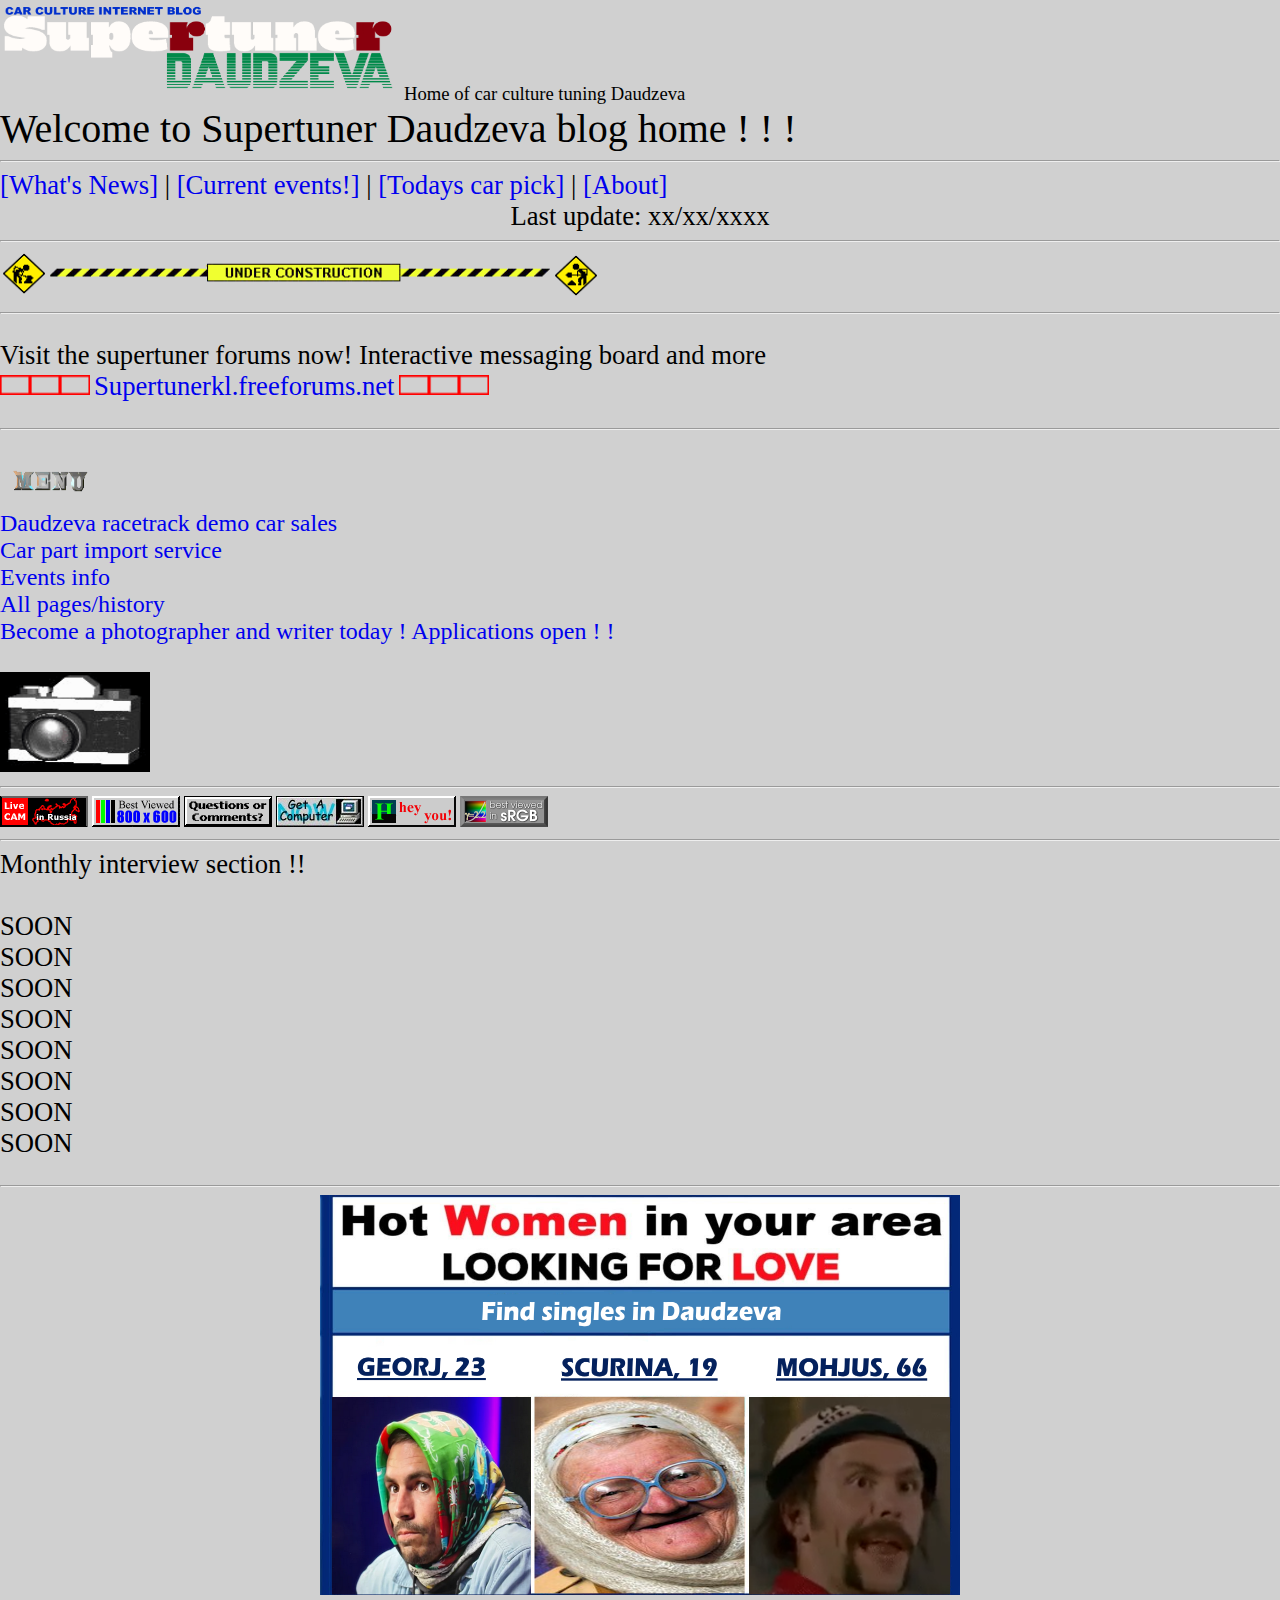
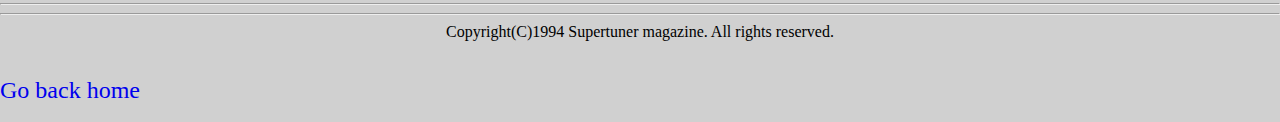
<file: supatuna.html>
<!DOCTYPE html>
<html lang="en">

<head>
    <meta charset="UTF-8">
    <meta http-equiv="X-UA-Compatible" content="IE=edge">
    <meta name="viewport" content="width=device-width, initial-scale=1.0">
    <link href="style.css" rel="stylesheet" type="text/css" />
    <title>Welcome to supertuner Daudzeva</title>
</head>


<body>
	 <img src="logo.png" alt="logo" width="400" height="100">
	<smol>Home of car culture tuning Daudzeva</smol>
 <br/>

	
	<span>Welcome to Supertuner Daudzeva blog home ! ! !</span>
	<hr>

	
	<hypers><a style="text-decoration:none" href="exampleblogentry.html">[What's News]</a> |

		<a style="text-decoration:none" href="events.html">[Current events!]</a> |
		<a style="text-decoration:none" href="exampleblog2.html">[Todays car pick]</a> |
		
		<a style="text-decoration:none" href="about.html">[About]</a>

		<center>Last update: xx/xx/xxxx</center>
	</hypers>
	<hr>
<img src="construc.gif" alt="logo" width="600" height="50"> <br/>
<hr> 
<br>
<hypers>Visit the supertuner forums now! Interactive messaging board and more</hypers><br>

<img src="new_red.gif" alt="email" width="30" height="20"><img src="new_red.gif" alt="email" width="30" height="20"><img src="new_red.gif" alt="email" width="30" height="20">

<hypers><a style="text-decoration:none" href="https://supertunerkl.freeforums.net/">Supertunerkl.freeforums.net</a></hypers>

<img src="new_red.gif" alt="email" width="30" height="20"><img src="new_red.gif" alt="email" width="30" height="20"><img src="new_red.gif" alt="email" width="30" height="20">

<br><br>
<hr>

<br/>
<img src="menu.gif" alt="email" width="100" height="50"><br/>
<hypers2>
<a style="text-decoration:none" href="salepage.html">Daudzeva racetrack demo car sales</a> <br/>
<a style="text-decoration:none" href="import.html">Car part import service</a> <br/>
<a style="text-decoration:none" href="infoevents.html">Events info</a> <br/>
<a style="text-decoration:none" href="history.html">All pages/history</a> <br/>
<a style="text-decoration:none" href="apply.html">Become a photographer and writer today ! Applications open ! !</a> <br/><br/>
<img src="camera.gif" alt="logo" width="150" height="100">
</hypers2>
<hr>
<img src="livecam.gif" alt="russia" width="88" height="31"> <img src="800x600.gif" alt="res" width="88" height="31"> 
<img src="email-icon.gif" alt="email" width="88" height="31">

<img src="getacomp.jpg" alt="email" width="88" height="31">
<img src="html.gif" alt="email" width="88" height="31">
<img src="srgb-now.png" alt="email" width="88" height="31">
<hr>

<hypers>
<a>Monthly interview section  !!</a> <br/>
<br>SOON<br>
SOON<br>
SOON<br>
SOON<br>
SOON<br>
SOON<br>

SOON<br>
SOON<br>

</hypers>
<br/>
<hr>
<a style="text-decoration:none" href="LINKHEREFORSCAMAD.html">


<img src="mystad1.png" alt="logo" width="300" height="400" class="center"> </a>


<hr>
<hr>

<center> Copyright(C)1994 Supertuner magazine. All rights reserved.</center>
<br/><br/>
<hypers2>
<a style="text-decoration:none" href="index page.html">Go back home</a> <br/>
</hypers2>
<br/>



<style>
        body {
          background-image: url('amogus.png');
        }
        </style>

</body>
</file>
<file: style.css>
body {
    margin:0% auto;
}

span {
    font-size:30pt;
    margin:%;
    font-family:times-new-roman;
}

hypers {

    font-size:20pt;
    margin:%;
    font-family:times-new-roman;
}
smol {
    font-size:14pt;
    margin:%;
    font-family:times-new-roman;
}

hypers2 {

    font-size:18pt;
    margin:%;
    font-family:times-new-roman;
}

.center {
  display: block;
  margin-left: auto;
  margin-right: auto;
  width: 50%;
}
bigtext {
    font-size:30pt;
    margin:%;
    font-family:times-new-roman;
}
bigtext2 {
    font-size:25pt;
    margin:%;
    font-family:times-new-roman;
	
}

p.one {
  word-spacing: 50px;
}

.myDiv {
  border: 5px outset black;
  background-color: lightblue;
  text-align: center;
}
</file>
